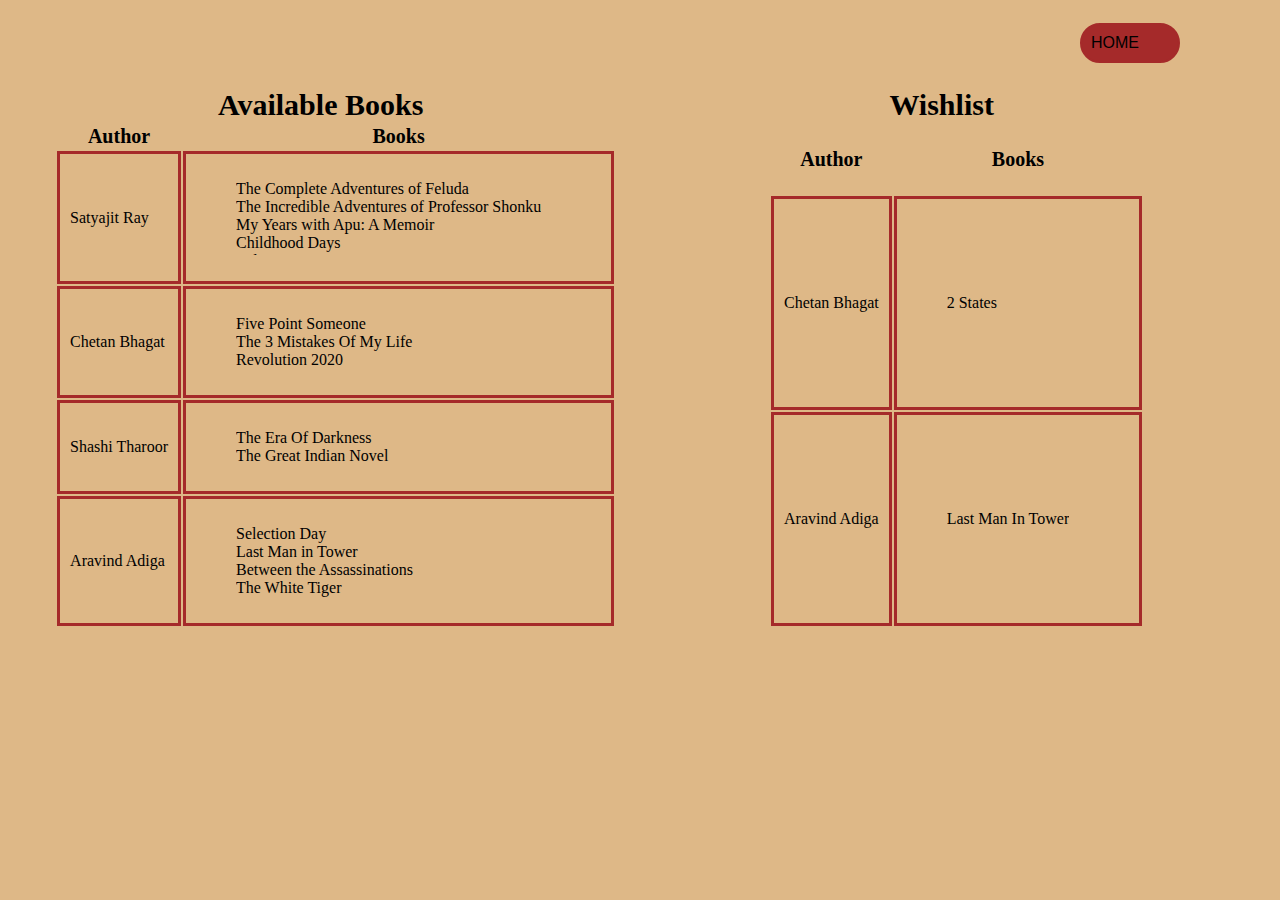
<file: books.html>
<!DOCTYPE html>
<html lang="en">
<head>
    <meta charset="UTF-8">
    <meta http-equiv="X-UA-Compatible" content="IE=edge">
    <meta name="viewport" content="width=device-width, initial-scale=1.0">
    <title>Books Content</title>
    <link rel="stylesheet" href="books.css">
    <link rel="stylesheet" href="https://cdnjs.cloudflare.com/ajax/libs/font-awesome/4.7.0/css/font-awesome.min.css">
</head>
<body>
    <div class="heading">
       <button class="log"><a href="home.html" > HOME </a></button>
    </div>
    <div class="tab">
        <table class=data>
            <caption>Available Books</caption><br><br><br>
            <tr>
                <th> Author</th>
                <th> Books</th>
            </tr>
            <tr >
                <td class="author">Satyajit Ray</td>
                <td class="book">
                    <ul class="sr">
                        <li>The Complete Adventures of Feluda</li>
                        <li>The Incredible Adventures of Professor Shonku</li>
                        <li> My Years with Apu: A Memoir</li>
                        <li>Childhood Days</li>
                        <li>Indigo</li>
                        <li>Our Films, Their Films</li>
                        <li>Twenty Stories</li>
                    </ul>
                </td>
             </tr>
                <tr>
                    <td class="author">Chetan Bhagat</td>
                    <td class="book">
                        <ul>
                            <li> Five Point Someone  </li>
                            <li>The 3 Mistakes Of My Life</li>
                            <li>Revolution 2020</li>
                        </ul>
                    </td>
                </tr>
                <tr>
                    <td class="author">Shashi Tharoor</td>
                    <td class="book">
                        <ul>
                            <li>The Era Of Darkness</li>
                            <li>The Great Indian Novel</li>
                        </ul>
                    </td>
                </tr>
                <tr>
                    <td class="author">Aravind Adiga</td>
                    <td class="book">
                        <ul>
                            <li>Selection Day</li>
                            <li>Last Man in Tower</li>
                            <li>Between the Assassinations</li>
                            <li>The White Tiger</li>
                        </ul>
                    </td>
                    </tr>
        </table> 
         <span class="icon"><i class="fa fa-arrows-left-right fa-2x"></i></span>
        <table class="data">
            <caption>Wishlist</caption>
            <tr>
                <th>Author</th>
                <th>Books</th>
            </tr>
            <tr>
                <td class="author">Chetan Bhagat</td>
                <td class="book">
                    <ul>
                        <li>2 States</li>
                    </ul>
                </td>
            </tr>
            <tr>
                <td class="author">Aravind Adiga</td>
                <td class="book">
                    <ul>
                        <li>Last Man In Tower</li>
                    </ul>
                </td>
            </tr>
        </table>
    </div>
</body>
</html>
</file>
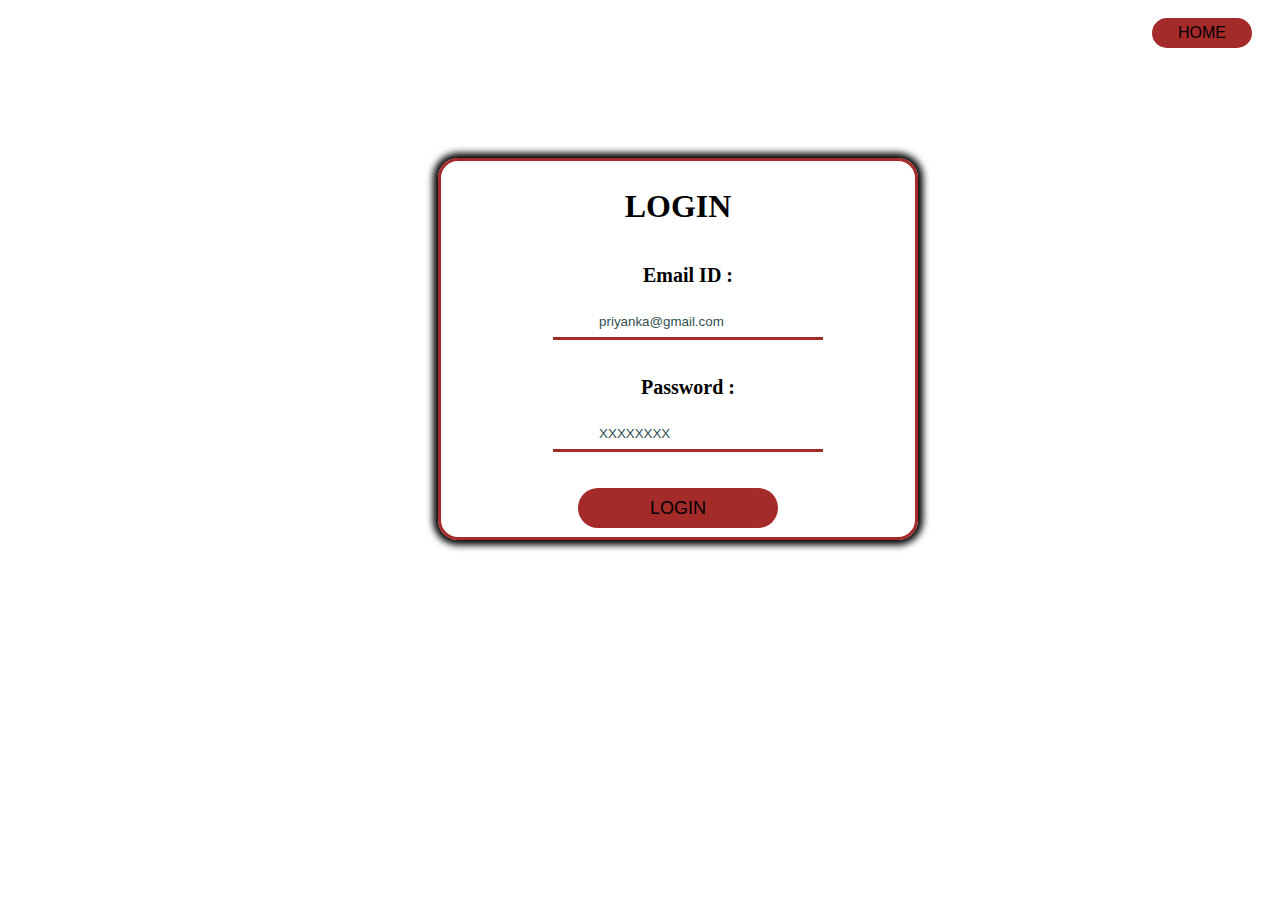
<file: login.html>
<!DOCTYPE html>
<html lang="en">
<head>
    <meta charset="UTF-8">
    <meta http-equiv="X-UA-Compatible" content="IE=edge">
    <meta name="viewport" content="width=device-width, initial-scale=1.0">
    <title>Login Page</title>
    <link rel="stylesheet" href="login.css">
    <!-- <link rel="stylesheet" href="https://cdnjs.cloudflare.com/ajax/libs/font-awesome/4.7.0/css/font-awesome.min.css"> -->
</head>
<body>
    <div class="heading">
       <button class="log"><a href="home.html" > HOME </a></button>
    </div>
    <div class="login">
        <form>
        <fieldset class="enter">
            <h1>LOGIN</h1><br>
        <div class="box"><label for="email"><b> Email ID : </b></label> 
            <br>
            <br>
            <input type="email" id="email" placeholder="   priyanka@gmail.com   " required>
        </div>
            <br>
            <br>
            <div class="box"><label for="password"><b> Password : </b></label> 
            <br>
            <br>
            <input type="password" id="Password" placeholder="   XXXXXXXX  " minlength="8" required></div>
            <br>
            <br>
            <a href="books.html"><input class="button" type="button" value="LOGIN"></a>
        </fieldset>
     </form>
    </div>
    
</body>
</html>
</file>
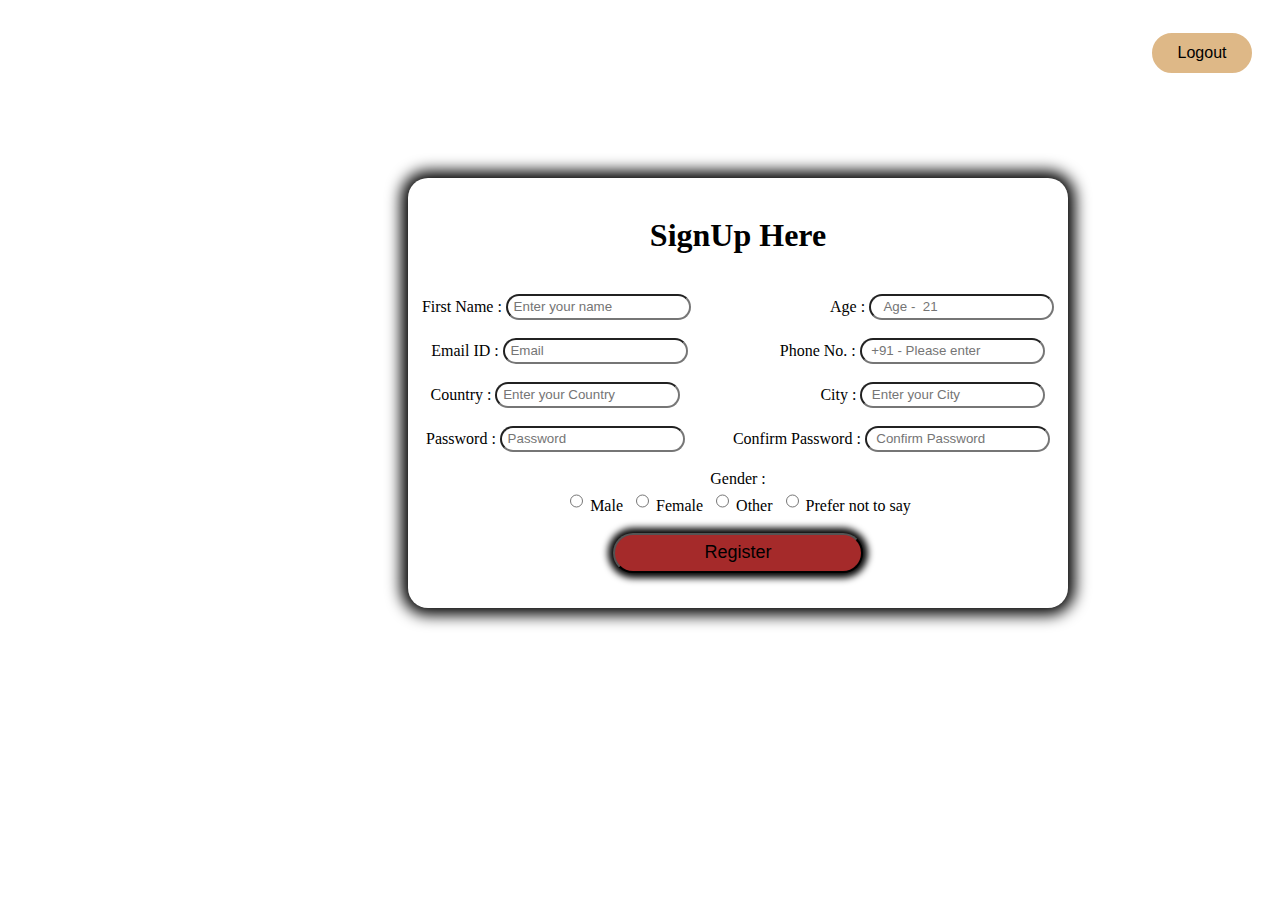
<file: registration.html>
<!DOCTYPE html>
<html lang="en">
<head>
    <meta charset="UTF-8">
    <meta http-equiv="X-UA-Compatible" content="IE=edge">
    <meta name="viewport" content="width=device-width, initial-scale=1.0">
    <link rel="stylesheet" href="registration.css">
    <title>Registration Page</title>
</head>
<body>
    <div class="heading">
       <button class="log"><a href="home.html"> Logout </a></button>
    </div>
    <div class="regis"><br>
        <form>
        <h1>SignUp Here</h1><br>
        <label>First Name :</label>
        <input class="text" type="text" placeholder=" Enter your name" required>&nbsp;&nbsp;&nbsp;&nbsp;&nbsp;&nbsp;&nbsp;&nbsp;&nbsp;&nbsp;&nbsp;&nbsp;&nbsp;&nbsp;&nbsp;&nbsp;&nbsp;&nbsp;&nbsp;&nbsp;&nbsp;&nbsp;&nbsp;&nbsp;&nbsp;&nbsp;&nbsp;&nbsp;&nbsp;&nbsp;&nbsp;&nbsp;&nbsp;&nbsp;
        <label>Age :</label>
        <input class="text" type="text" placeholder="   Age -  21"><br><br>
        <label>Email ID :</label>
        <input class="text" type="email" placeholder=" Email" required>&nbsp;&nbsp;&nbsp;&nbsp;&nbsp;&nbsp;&nbsp;&nbsp;&nbsp;&nbsp;&nbsp;&nbsp;&nbsp;&nbsp;&nbsp;&nbsp;&nbsp;&nbsp;&nbsp;&nbsp;&nbsp;&nbsp;
        <label>Phone No. :</label>
        <!-- <input placeholder="+91"> -->
        <input class="text" type="phone number" placeholder="  +91 - Please enter" maxlength="10" required><br><br>
        <label>Country :</label>
        <input class="text" type="text" placeholder=" Enter your Country">&nbsp;&nbsp;&nbsp;&nbsp;&nbsp;&nbsp;&nbsp;&nbsp;&nbsp;&nbsp;&nbsp;&nbsp;&nbsp;&nbsp;&nbsp;&nbsp;&nbsp;&nbsp;&nbsp;&nbsp;&nbsp;&nbsp;&nbsp;&nbsp;&nbsp;&nbsp;&nbsp;&nbsp;&nbsp;&nbsp;&nbsp;&nbsp;&nbsp;&nbsp;
        <label>City :</label>
        <input class="text" type="text" placeholder="  Enter your City"><br><br>
        <label>Password :</label>
        <input class="text" type="password" placeholder=" Password" required>&nbsp;&nbsp;&nbsp;&nbsp;&nbsp;&nbsp;&nbsp;&nbsp;&nbsp;&nbsp;&nbsp;
        <label>Confirm Password :</label>
        <input class="text" type="password" placeholder="  Confirm Password" required><br><br>
        <label>Gender :</label><br>
        <input class="radio" type="radio" value="Male" name="gender">
        <label for="Male">Male</label>&nbsp;
        <input class="radio" type="radio" value="Female" name="gender" selected>
        <label for="Female">Female</label>&nbsp;
        <input class="radio" type="radio" value="Other" name="gender">
        <label for="other">Other</label>&nbsp;
        <input class="radio" type="radio" value="Prefer not to say" name="gender">
        <label for="prefer not to say">Prefer not to say</label><br><br>
        <input class="button" type="button" value="Register">
    </form>
    </div>

    
</body>
</html>
</file>
<file: books.css>
*{
    overflow: hidden;
    margin-right: 30px;
    justify-content: space-between;
}
body{
    background-color:burlywood;
}
.data{
    border: 3px;
}
.author{
    border: 3px solid brown;
    text-align: left;
    padding: 10px;
    /* margin: 10px; */
}
.book{
    border: 3px solid brown;
    text-align: left;
    padding: 10px;
}
td th {
    border: 3px solid brown;
    text-align: left;
    padding: 10px;
  }
  .tab{
      display: flex;
      justify-content: space-around;
      margin-top: 10px;
  }
  caption{
      font-size: 30px;
      font-weight: 700;
      font-family: Georgia, 'Times New Roman', Times, serif;
  }
  th{
      font-size: 20px;
  }
  .sr{
      overflow-y: scroll;
      height:75px;
      margin-block: none;
  }
  .heading{
    height: 70px;
    width:100%; 
}
.log{
    float: right;
    width:100px ; 
    height: 40px;
    margin-top: 15px;
    font-size: medium;
    border-radius: 20px;
    border:2px solid brown;
    background-color: brown;
    text-align: center;
    margin-right: 40px; 
}
a{
    text-decoration: none;
    color: black;
}

  /* .icon{
      display:block;
      margin-top: 50%;
      align-items: center;
      justify-content: center;
  } */
  /* .fa fa-arrows-left-right{
      display: flex;
      align-items: center;
  } */
</file>
<file: login.css>
body{
    /* background-image: url("https://wallpapersmug.com/large/f12332/books.jpg"); */
   background-image: url("https://cdn.wallpapersafari.com/31/68/JvZsIM.jpg"); 
   background-size: 100%;
    overflow: hidden;
    color:black;
}
img{
    width: 50px;
    height: 50px;
}
.enter{
    text-align: center; 
    /* background-color: burlywood; */
    border-radius: 20px;
     /* box-shadow: 0 0 5px 7px burlywood;  */
     background: transparent;
}
.button{
    background-color: brown;
    height: 40px;
    width: 200px;
    font-size: large;
    text-align: center; 
    border-radius: 20px;
}

input{
    width: 200px;
    height: 30px; 
    background: none;
    outline: none;
    border: none;
}
 fieldset{ 
    height: 360px;
    width: 450px;
    border:3px solid brown;
    margin-top: 60px;
    margin-left: 430px;
    /* opacity: 0.7; */
    background: transparent;
    box-shadow: 0 0 7px 5px black;
    
}
b{
    font-size: 20px;
    text-decoration: solid;
}
.heading{
    height: 70px;
    width:100%;
    padding:10px;
    margin:0;
}
.register{
    margin-right: 20px;
    width:100px ; 
    height: 30px;
     float: right; 
    font-size: medium;
    background-color: brown;
    border: 2px solid brown;
    border-radius: 20px;
    text-decoration: solid;
}
.log{
    float: right;
    width:100px ; 
    height: 30px;
    font-size: medium;
    border-radius: 20px;
    text-decoration: solid;
    border:2px solid brown;
    background-color: brown;
    margin-right: 30px;
   
}
::placeholder{
    color: darkslategrey;
}
.box{
   border-bottom: 3px solid brown;
   width: 60%;
   margin-left: 100px;
   justify-content: center;

}

a{
    text-decoration: none;
    color: black;
}
</file>
<file: registration.css>
body{
    background-image: url("https://i.pinimg.com/originals/dc/cf/31/dccf316a202df96d6a1111354f9d5016.jpg");
}
.heading{
    height: 50px;
    width:100%;
    background:transparent;
    padding:10px;
    margin:0;
} 
.regis{
    text-align: center;
    margin-top: 80px;
    margin-left: 400px; 
    height: 430px;
    width: 660px;
    border-radius: 20px;
    box-shadow: 0 0 15px 7px;
    background: transparent;
    color:black ;
    font-family:Georgia, 'Times New Roman', Times, serif;    
}
.heading{
    height: 70px;
    width:100%; 
}
.log{
    float: right;
    width:100px ; 
    height: 40px;
    margin-top: 15px;
    font-size: medium;
    border-radius: 20px;
    text-decoration: solid;
    border:2px solid burlywood;
    background-color: burlywood;
    margin-right: 30px; 
}
#age{
    width: 150px;
}
.button{
    background-color: brown;
    height: 40px;
    width: 250px;
    font-size: large;
    text-align: center;
    border-radius: 20px;
    box-shadow: 0 0 7px 5px black;
}
input{
    height: 20px;
    border-radius: 50px;
}
a{
    text-decoration: none;
    color: black;
}
</file>
